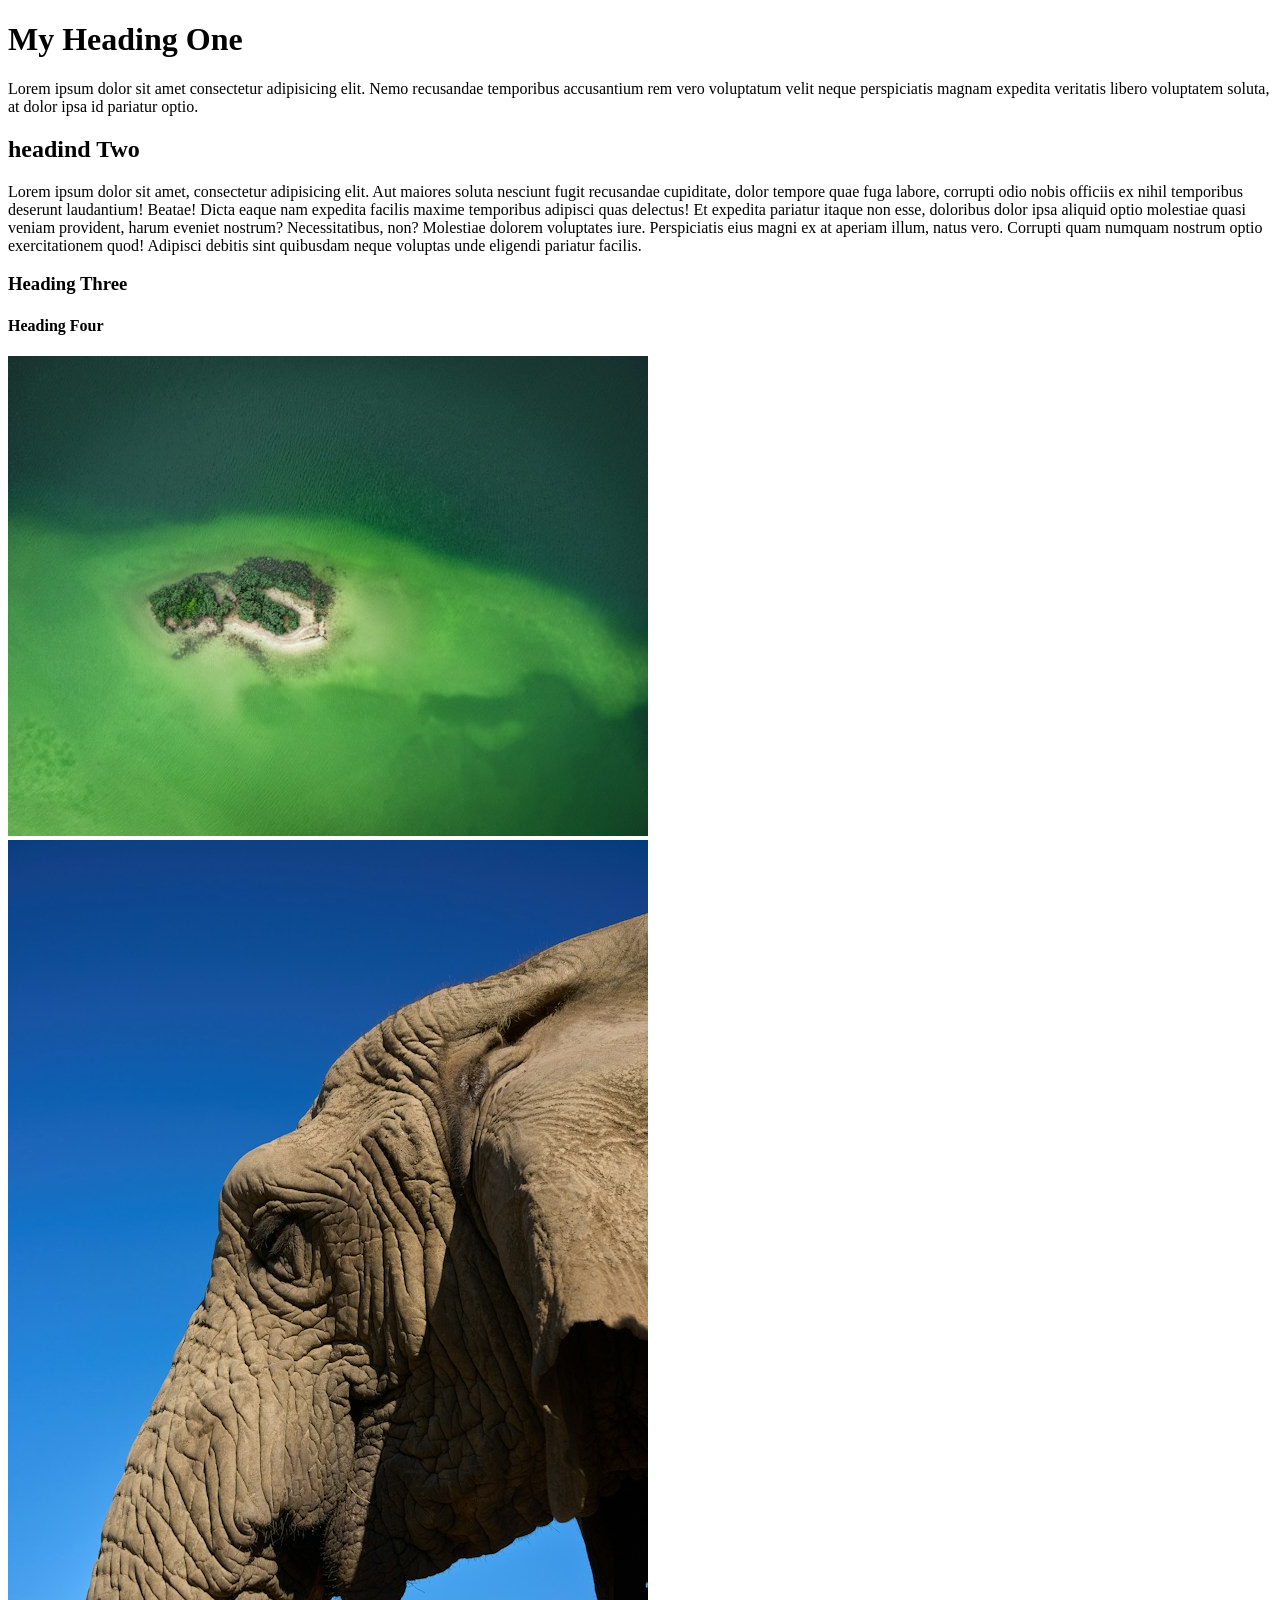
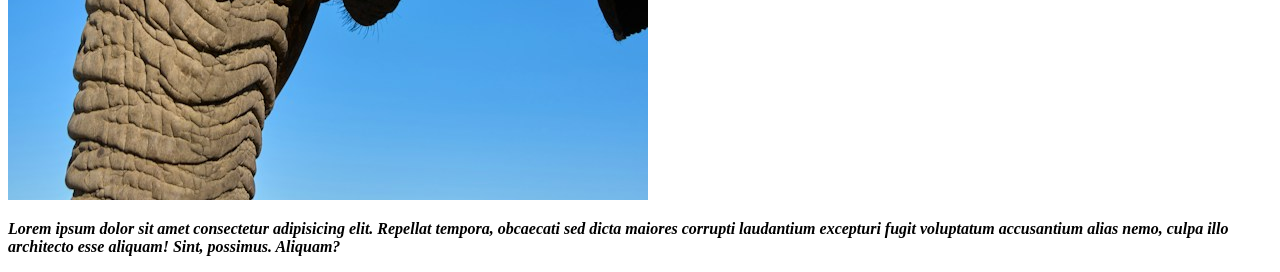
<file: index.html>
<!DOCTYPE html>
<html lang="en">

<head>
    <meta charset="UTF-8">
    <meta name="viewport" content="width=device-width, initial-scale=1.0">
    <title>learning

</HTML>
</title>
</head>

<body>
    <H1>My Heading One</H1>
    <p>Lorem ipsum dolor sit amet consectetur adipisicing elit. Nemo recusandae temporibus accusantium rem vero
        voluptatum velit neque perspiciatis magnam expedita veritatis libero voluptatem soluta, at dolor ipsa id
        pariatur optio.</p>
    <h2>headind Two</h2>
    <p>Lorem ipsum dolor sit amet, consectetur adipisicing elit. Aut maiores soluta nesciunt fugit recusandae
        cupiditate, dolor tempore quae fuga labore, corrupti odio nobis officiis ex nihil temporibus deserunt
        laudantium! Beatae!
        Dicta eaque nam expedita facilis maxime temporibus adipisci quas delectus! Et expedita pariatur itaque non esse,
        doloribus dolor ipsa aliquid optio molestiae quasi veniam provident, harum eveniet nostrum? Necessitatibus, non?
        Molestiae dolorem voluptates iure. Perspiciatis eius magni ex at aperiam illum, natus vero. Corrupti quam
        numquam nostrum optio exercitationem quod! Adipisci debitis sint quibusdam neque voluptas unde eligendi pariatur
        facilis.</p>
    <h3>Heading Three</h3>
    <H4>Heading Four</H4>
    <img src="images/mrduck-tail-5W5hBhCFnV4-unsplash.jpg" alt="nature">
    <img src="images/wolfgang-hasselmann-Lx5Y37G0nlM-unsplash.jpg" alt="">

    <p><b><i>Lorem ipsum dolor sit amet consectetur adipisicing elit. Repellat tempora, obcaecati sed dicta maiores
                corrupti laudantium excepturi fugit voluptatum accusantium alias nemo, culpa illo architecto esse
                aliquam! Sint, possimus. Aliquam?</i></b></p>


    </html>
</file>
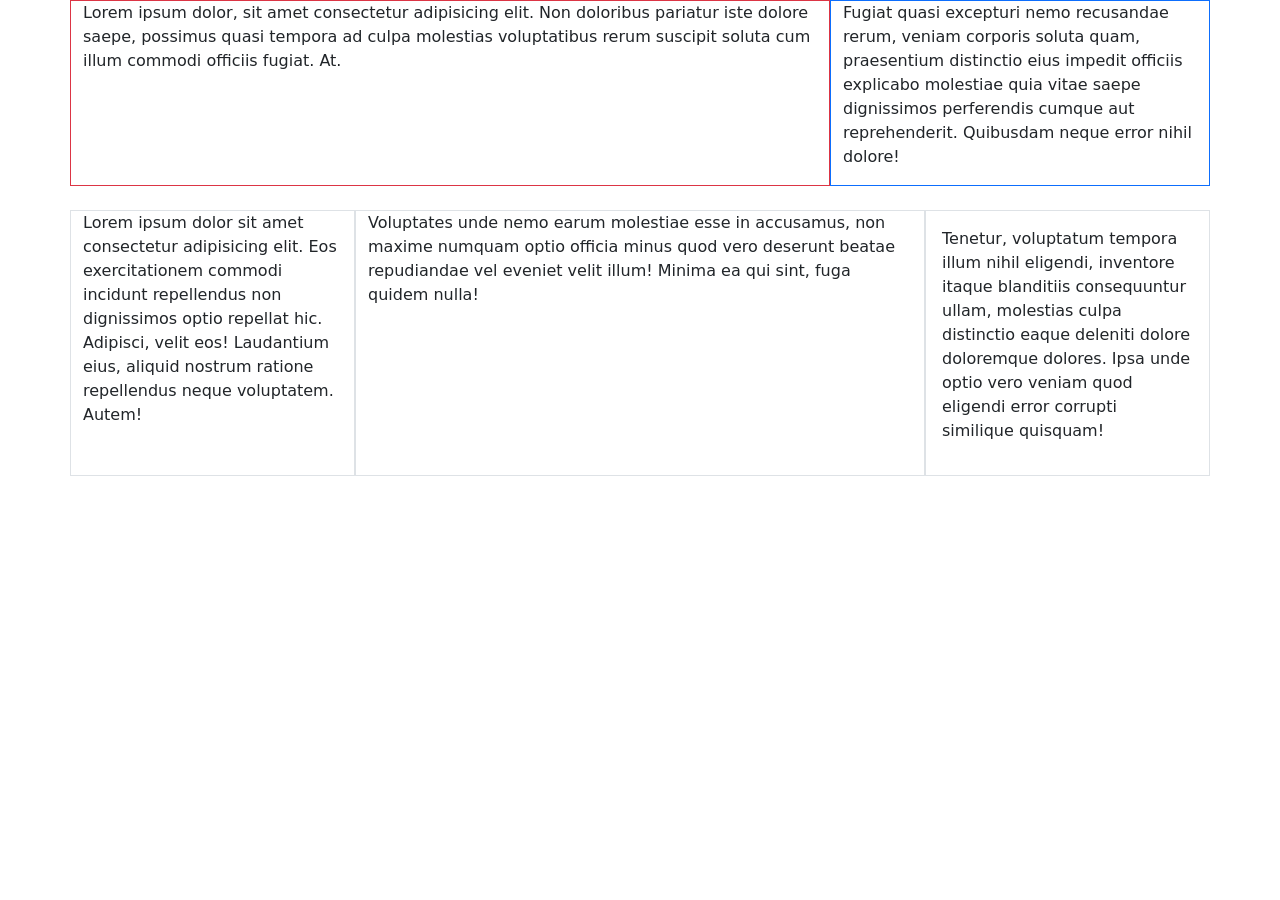
<file: bs_layout.html>
<!DOCTYPE html>
<html lang="en">

<head>
    <meta charset="UTF-8">
    <meta name="viewport" content="width=device-width, initial-scale=1.0">
    <title>Layout</title>
    <link href="https://cdn.jsdelivr.net/npm/bootstrap@5.3.8/dist/css/bootstrap.min.css" rel="stylesheet">

</head>

<body>

    <!-- container -->
    <!-- row -->
    <!-- column*2>p>lorem  -->

    <div class="container">
        <div class="row mb-4">
            <div class="col-8 border border-danger">
                <p>Lorem ipsum dolor, sit amet consectetur adipisicing elit. Non doloribus pariatur iste dolore saepe,
                    possimus quasi tempora ad culpa molestias voluptatibus rerum suscipit soluta cum illum commodi
                    officiis fugiat. At.</p>
            </div>
            <div class="col-4 border border-primary">
                <p>Fugiat quasi excepturi nemo recusandae rerum, veniam corporis soluta quam, praesentium distinctio
                    eius impedit officiis explicabo molestiae quia vitae saepe dignissimos perferendis cumque aut
                    reprehenderit. Quibusdam neque error nihil dolore!</p>
            </div>
        </div>
        <div class="row mt-4">
            <div class="col-3 border">
                <p>Lorem ipsum dolor sit amet consectetur adipisicing elit. Eos exercitationem commodi incidunt
                    repellendus non dignissimos optio repellat hic. Adipisci, velit eos! Laudantium eius, aliquid
                    nostrum ratione repellendus neque voluptatem. Autem!</p>
            </div>
            <div class="col-6 border">
                <p>Voluptates unde nemo earum molestiae esse in accusamus, non maxime numquam optio officia minus quod
                    vero deserunt beatae repudiandae vel eveniet velit illum! Minima ea qui sint, fuga quidem nulla!</p>
            </div>
            <div class="col-3 border p-3">
                <p>Tenetur, voluptatum tempora illum nihil eligendi, inventore itaque blanditiis consequuntur ullam,
                    molestias culpa distinctio eaque deleniti dolore doloremque dolores. Ipsa unde optio vero veniam
                    quod eligendi error corrupti similique quisquam!</p>
            </div>
        </div>



    </div>



</body>

</html>
</file>
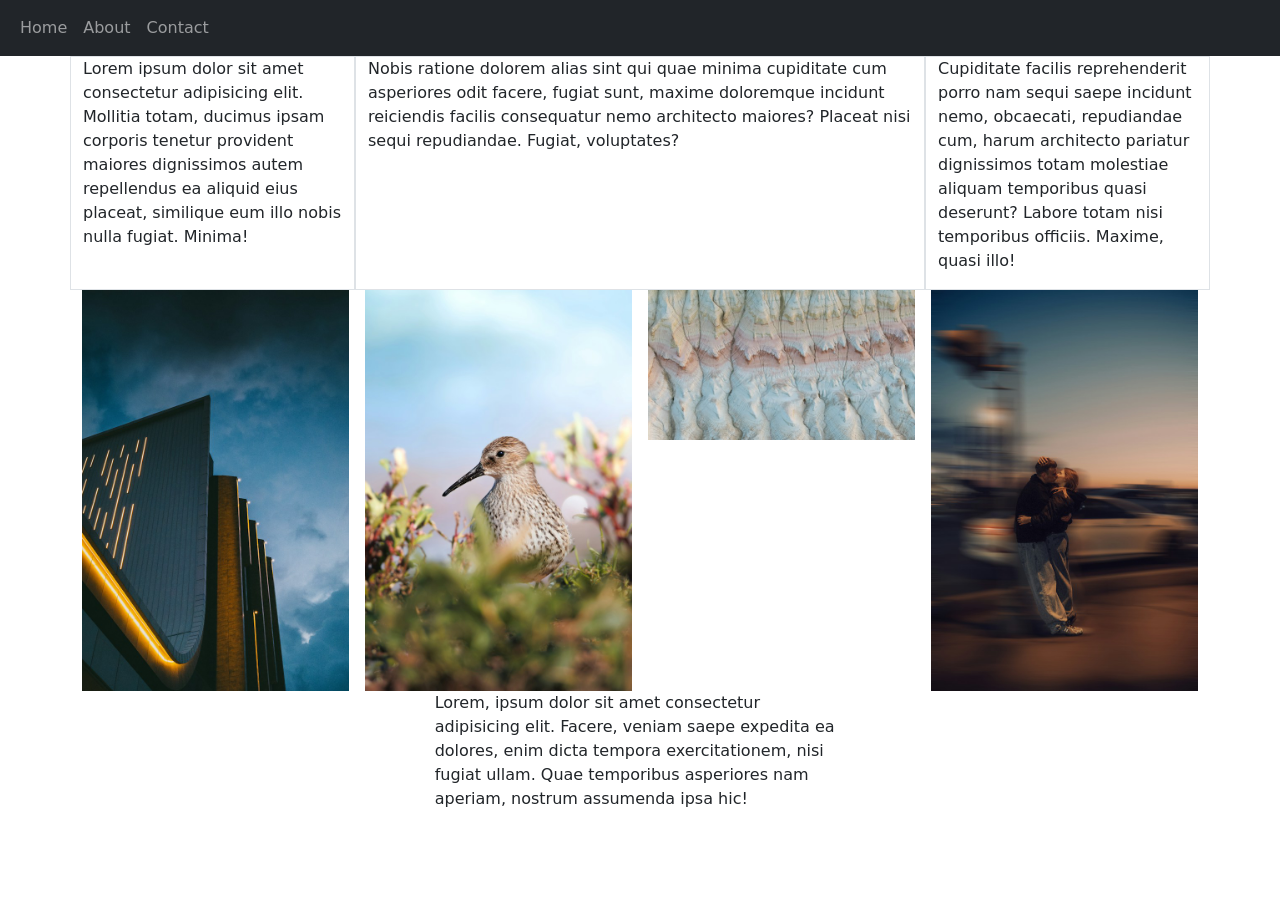
<file: bs_responsive_2.html>
<!DOCTYPE html>
<html lang="en">

<head>
    <meta charset="UTF-8">
    <meta name="viewport" content="width=device-width, initial-scale=1.0">
    <title>Responsive</title>
    <link href="https://cdn.jsdelivr.net/npm/bootstrap@5.3.8/dist/css/bootstrap.min.css" rel="stylesheet">

</head>

<body>
    <!-- A grey horizontal navbar that becomes vertical on small screens -->
    <nav class="navbar navbar-expand-sm bg-dark navbar-dark">

        <div class="container-fluid">
            <!-- Links -->
            <ul class="navbar-nav">
                <li class="nav-item">
                    <a class="nav-link" href="#">Home</a>
                </li>
                <li class="nav-item">
                    <a class="nav-link" href="#">About</a>
                </li>
                <li class="nav-item">
                    <a class="nav-link" href="#">Contact</a>
                </li>
            </ul>
        </div>

    </nav>


    <div class="container">
        <div class="row">
            <div class="col-sm-6 col-md-4 col-lg-3 border">
                <p>Lorem ipsum dolor sit amet consectetur adipisicing elit. Mollitia totam, ducimus ipsam corporis
                    tenetur provident maiores dignissimos autem repellendus ea aliquid eius placeat, similique eum illo
                    nobis nulla fugiat. Minima!</p>
            </div>
            <div class="col-sm-6 col-md-4 col-lg-6 border">
                <p>Nobis ratione dolorem alias sint qui quae minima cupiditate cum asperiores odit facere, fugiat sunt,
                    maxime doloremque incidunt reiciendis facilis consequatur nemo architecto maiores? Placeat nisi
                    sequi repudiandae. Fugiat, voluptates?</p>
            </div>
            <div class="col-sm-12 col-md-4 col-lg-3 border">
                <p>Cupiditate facilis reprehenderit porro nam sequi saepe incidunt nemo, obcaecati, repudiandae cum,
                    harum architecto pariatur dignissimos totam molestiae aliquam temporibus quasi deserunt? Labore
                    totam nisi temporibus officiis. Maxime, quasi illo!</p>
            </div>
        </div>
    </div>

    <div class="container">
        <div class="row g-3">
            <div class="col-sm-6 col-md-3">
                <img class="img-fluid" src="images/responsive/adam-kring-3DuBZ3OjFNc-unsplash.jpg" alt="">
            </div>
            <div class="col-sm-6 col-md-3">
                <img class="img-fluid" src="images/responsive/matsvei-liatkouski-rZMW5lL_bQA-unsplash.jpg" alt="">
            </div>
            <div class="col-sm-6 col-md-3">
                <img class="img-fluid" src="images/responsive/sayan-nath-tm5Wqc9HCNc-unsplash.jpg" alt="">
            </div>
            <div class="col-sm-6 col-md-3">
                <img class="img-fluid" src="images/responsive/valentina-kondrasyuk-Y_-zL1AIxjA-unsplash.jpg" alt="">
            </div>
        </div>
    </div>

    <!-- git add . -->
    <!-- git commit -m "Learned responsive BS" -->
    <!-- git push -->

    <div class="row justify-content-center">
        <div class="col-sm-4">
            <p>Lorem, ipsum dolor sit amet consectetur adipisicing elit. Facere, veniam saepe expedita ea dolores, enim
                dicta tempora exercitationem, nisi fugiat ullam. Quae temporibus asperiores nam aperiam, nostrum
                assumenda ipsa hic!</p>
        </div>
    </div>

</body>

</html>
</file>
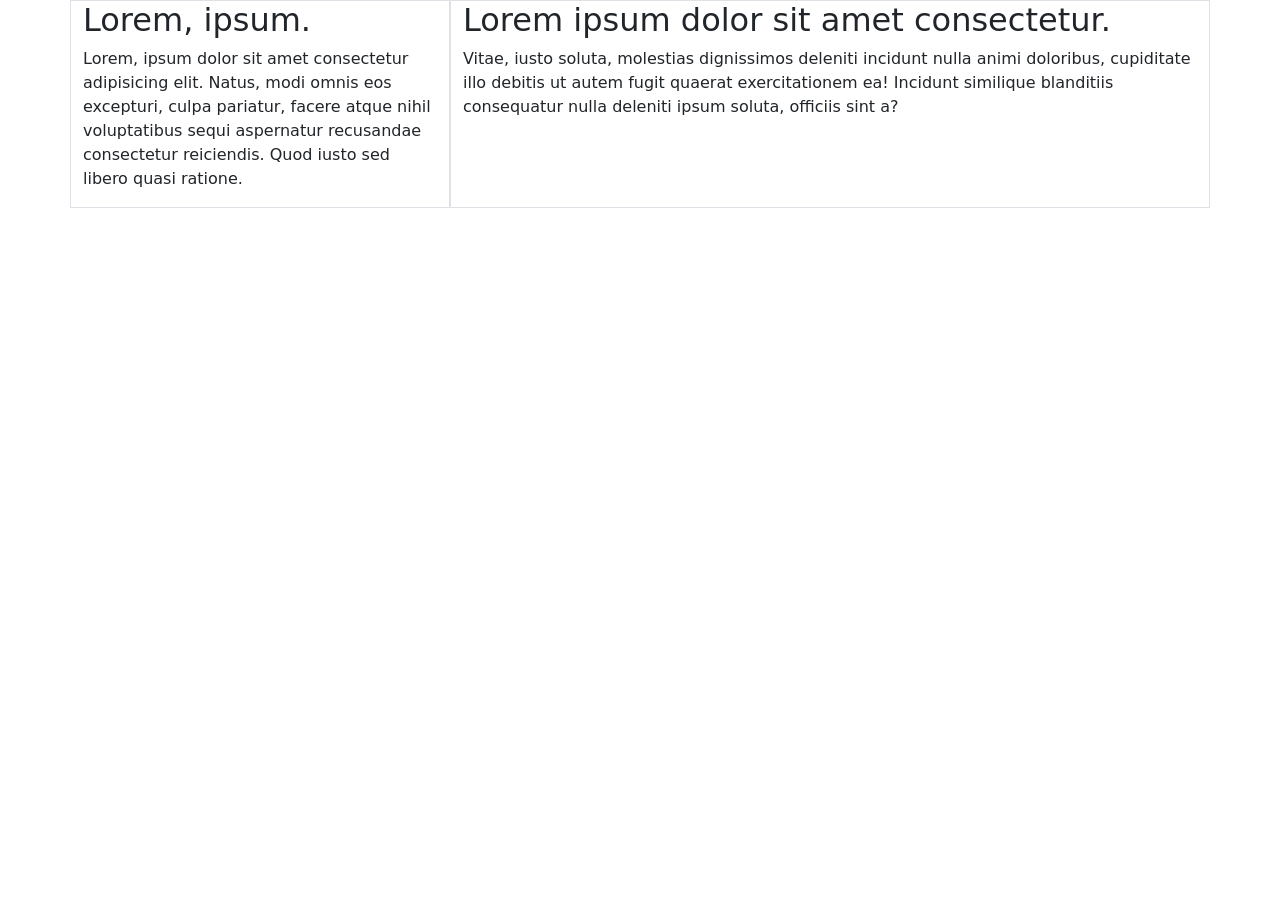
<file: bs_responsive_layout.html>
<!DOCTYPE html>
<html lang="en">
<head>
    <meta charset="UTF-8">
    <meta name="viewport" content="width=device-width, initial-scale=1.0">
    <title>Responsive Layout</title>
    <link href="https://cdn.jsdelivr.net/npm/bootstrap@5.3.8/dist/css/bootstrap.min.css" rel="stylesheet">
</head>

<body>

    <div class="container">
        <div class="row">
            <div class="col-sm-6 col-md-4 border">
                <h2>Lorem, ipsum.</h2>
                <p>Lorem, ipsum dolor sit amet consectetur adipisicing elit. Natus, modi omnis eos excepturi, culpa pariatur, facere atque nihil voluptatibus sequi aspernatur recusandae consectetur reiciendis. Quod iusto sed libero quasi ratione.</p>
            </div>
            <div class="col-sm-6 col-md-8 border">
                <h2>Lorem ipsum dolor sit amet consectetur.</h2>
                <p>Vitae, iusto soluta, molestias dignissimos deleniti incidunt nulla animi doloribus, cupiditate illo debitis ut autem fugit quaerat exercitationem ea! Incidunt similique blanditiis consequatur nulla deleniti ipsum soluta, officiis sint a?</p>
            </div>
        </div>
    </div> 
    
</body>
</html>
</file>
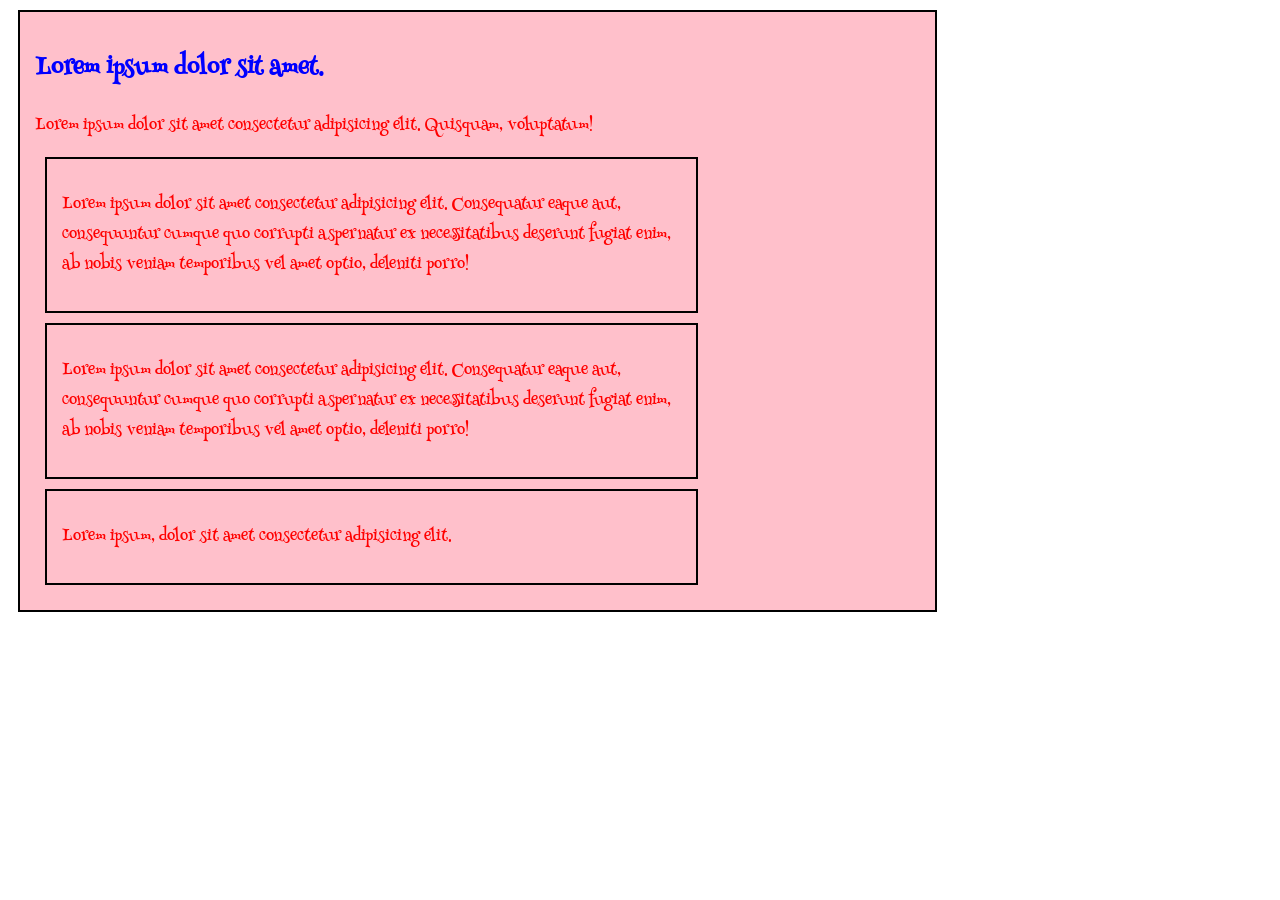
<file: divs.html>
<!DOCTYPE html>
<html lang="en">

<head>
    <meta charset="UTF-8">
    <meta name="viewport" content="width=device-width, initial-scale=1.0">
    <title>Document</title>
    <link rel="preconnect" href="https://fonts.googleapis.com">
    <link rel="preconnect" href="https://fonts.gstatic.com" crossorigin>
    <link href="https://fonts.googleapis.com/css2?family=Henny+Penny&display=swap" rel="stylesheet">
    <style>
        /* target elements */
        h2 {
            color: blue;
            font-family: "Henny Penny", system-ui;
        }

        p {
            color: red;
            font-family: "Henny Penny", system-ui;
        }

        div {
            background-color: pink;
            font-family: "Henny Penny", system-ui;
            padding: 15px;
            margin: 10px;
            border: 2px solid black;
            width: 70%;
            
        }
    </style>
</head>

<body>
    <div>
        <!-- Inline CSS #ff001 -->
        <h2>Lorem ipsum dolor sit amet.</h2>
        <p>Lorem ipsum dolor sit amet consectetur adipisicing elit. Quisquam, voluptatum!</p>
        <div>
            <p>Lorem ipsum dolor sit amet consectetur adipisicing elit. Consequatur eaque aut, consequuntur cumque quo
                corrupti aspernatur ex necessitatibus deserunt fugiat enim, ab nobis veniam temporibus vel amet optio,
                deleniti porro!</p>
        </div>
        <div>
            <p>Lorem ipsum dolor sit amet consectetur adipisicing elit. Consequatur eaque aut, consequuntur cumque quo
                corrupti aspernatur ex necessitatibus deserunt fugiat enim, ab nobis veniam temporibus vel amet optio,
                deleniti porro!</p>
        </div>
        <div>
            <p>Lorem ipsum, dolor sit amet consectetur adipisicing elit.</p>
        </div>


    </div>
</body>

</html>
</file>
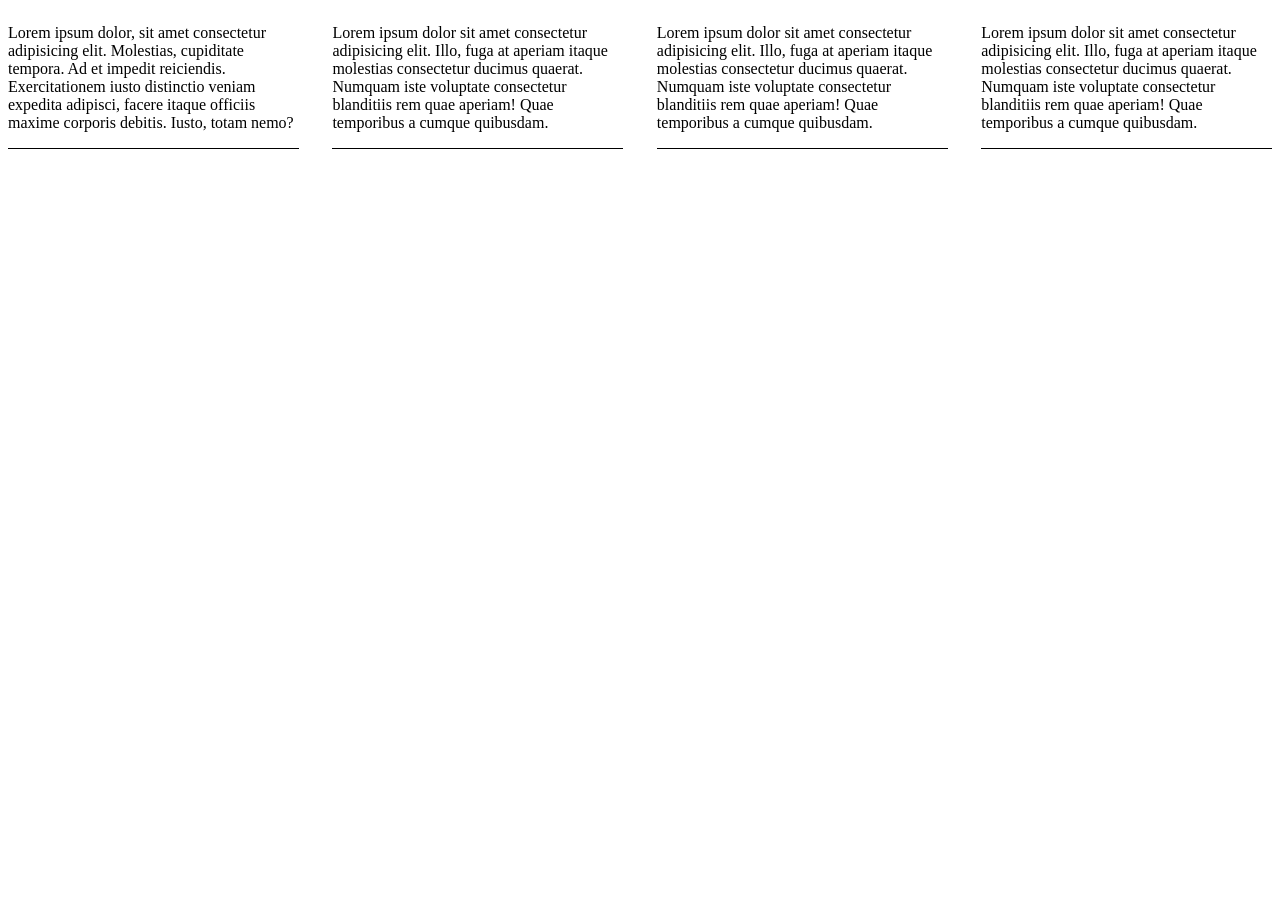
<file: flex.html>
<!DOCTYPE html>
<html lang="en">

<head>
    <meta charset="UTF-8">
    <meta name="viewport" content="width=device-width, initial-scale=1.0">
    <title>CSS Flex</title>

    <style>
        .main-1 {
            border: 1px solid black;
            padding: 10px;
            display: flex;
            gap: 10px;
            justify-content: center;
            display: none;
        }

        .smaller {
            border: 1px solid rgb(168, 71, 71);
            height: 100px;
            width: 45%;
        }

        .x {
            width: 60%;
        }

        .y {
            width: 35%;
        }

        .container {
            display: flex;
            justify-content: space-between;
        }

        .s {
            border-bottom: 1px solid black;
            width: 23%;

        }
    </style>

</head>

<body>
    <!-- Setup username and email -->
    <!-- git config --global user.name "Margaret" -->
    <!-- git config --global user.email "margaretwairimu948@gmail.com" -->

    <!-- git init -->
    <!-- git add . -->
    <!-- git commit -m "Learn HTML and CSS" -->
    <!-- git remote add origin https://github.com/Margaretwairimu-code/intro_html_css.git -->
    <!-- git push -u origin master -->

    <div class="main-1">
        <div class="smaller x">A</div>
        <div class="smaller y">B</div>
    </div>

    <div class="container">
        <div class="s">
            <p>Lorem ipsum dolor, sit amet consectetur adipisicing elit. Molestias, cupiditate tempora. Ad et impedit
                reiciendis. Exercitationem iusto distinctio veniam expedita adipisci, facere itaque officiis maxime
                corporis debitis. Iusto, totam nemo?</p>
        </div>
        <div class="s">
            <p>Lorem ipsum dolor sit amet consectetur adipisicing elit. Illo, fuga at aperiam itaque molestias
                consectetur ducimus quaerat. Numquam iste voluptate consectetur blanditiis rem quae aperiam! Quae
                temporibus a cumque quibusdam.</p>
        </div>
        <div class="s">
            <p>Lorem ipsum dolor sit amet consectetur adipisicing elit. Illo, fuga at aperiam itaque molestias
                consectetur ducimus quaerat. Numquam iste voluptate consectetur blanditiis rem quae aperiam! Quae
                temporibus a cumque quibusdam.</p>
        </div>
        <div class="s">
            <p>Lorem ipsum dolor sit amet consectetur adipisicing elit. Illo, fuga at aperiam itaque molestias
                consectetur ducimus quaerat. Numquam iste voluptate consectetur blanditiis rem quae aperiam! Quae
                temporibus a cumque quibusdam.</p>
        </div>
    </div>



</body>

</html>
</file>
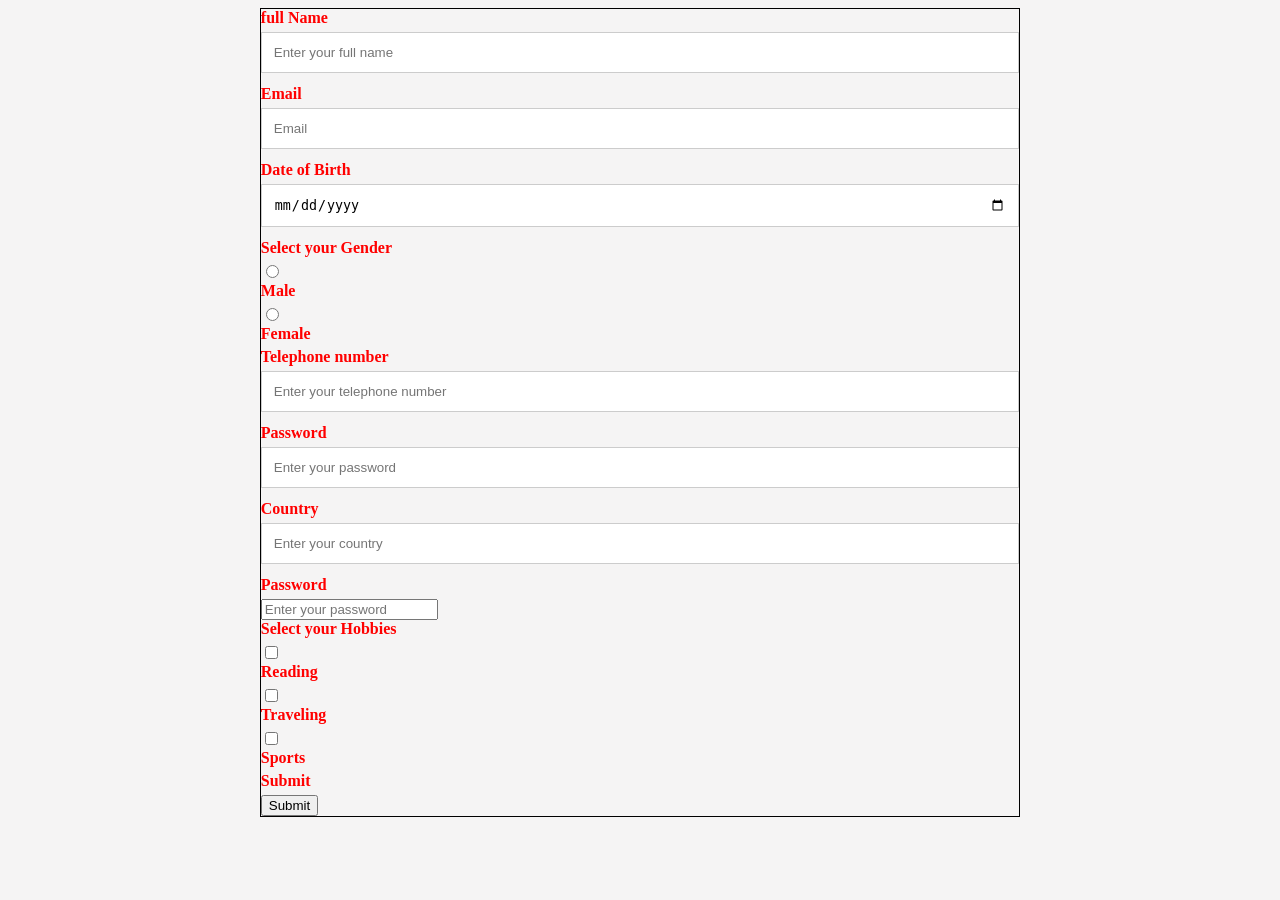
<file: forms.html>
<!DOCTYPE html>
<html lang="en">

<head>
    <meta charset="UTF-8">
    <meta name="viewport" content="width=device-width, initial-scale=1.0">
    <title>Forms</title>
    <style>
        body {
            background-color: #f5f4f4;
            font-family: 'Times New Roman', Times, serif, sans-serif;
        }

        form {
            width: 60%;
            border: 1px solid black;
            margin: auto;

        }

        label {
            display: block;
            margin-bottom: 5px;
            font-weight: bold;
            color: red;
        }

        input.full-width {
            width: 100%;
            padding: 12px;
            box-sizing: border-box;
            margin-bottom: 12px;
            border: 1px solid #ccc;

        }

        button {
            background-color: #262926;
            color: white;
            padding: 16px;
            margin: auto;
            border-radius: 10px;
            cursor: pointer;
            width: 100%;
        }
    </style>
</head>

<body>
    <!-- Form inputs text , email, password, phone, date, radio button, checkbox, select -->

    <form action="">
        <label for="full_name">full Name</label>
        <input type="text" name="full_name" id="full_name" placeholder="Enter your full name" class="full-width">

        <label for="email">Email</label>
        <input type="email" name="email" id="email" placeholder="Email" required class="full-width">

        <label for="dod">Date of Birth</label>
        <input type="date" name="dob" id="dob" required min="2008-12-31" class="full-width">

        <br>

        <label for="gender">Select your Gender</label>
        <input type="radio" name="gender" id="male" value="m">
        <label for="male">Male</label>



        <input type="radio" name="gender" id="female" value="f">
        <label for="female">Female</label>


        <label for="telephone">Telephone number</label>
        <input type="tel" name="telephone" id="telephone" placeholder="Enter your telephone number" class="full-width">

        <label for="password">Password</label>
        <input type="password" name="password" id="password" placeholder="Enter your password" class="full-width">

        <label for="country">Country</label>
        <input type="text" name="country" id="country" placeholder="Enter your country" class="full-width">

        <label for="Password">Password</label>
        <input type="password" name="password" id="password" placeholder="Enter your password">

        <br>

        <label for="hobbies">Select your Hobbies</label>
        <input type="checkbox" name="hobbies" id="reading" value="reading">
        <label for="reading">Reading</label>



        <input type="checkbox" name="hobbies" id="traveling" value="traveling">
        <label for="traveling">Traveling</label>



        <input type="checkbox" name="hobbies" id="sports" value="sports">
        <label for="sports">Sports</label>



        <label for="submit">Submit</label>
        <input type="submit" name="submit" id="submit" value="Submit">



    </form>
</body>

</html>
</file>
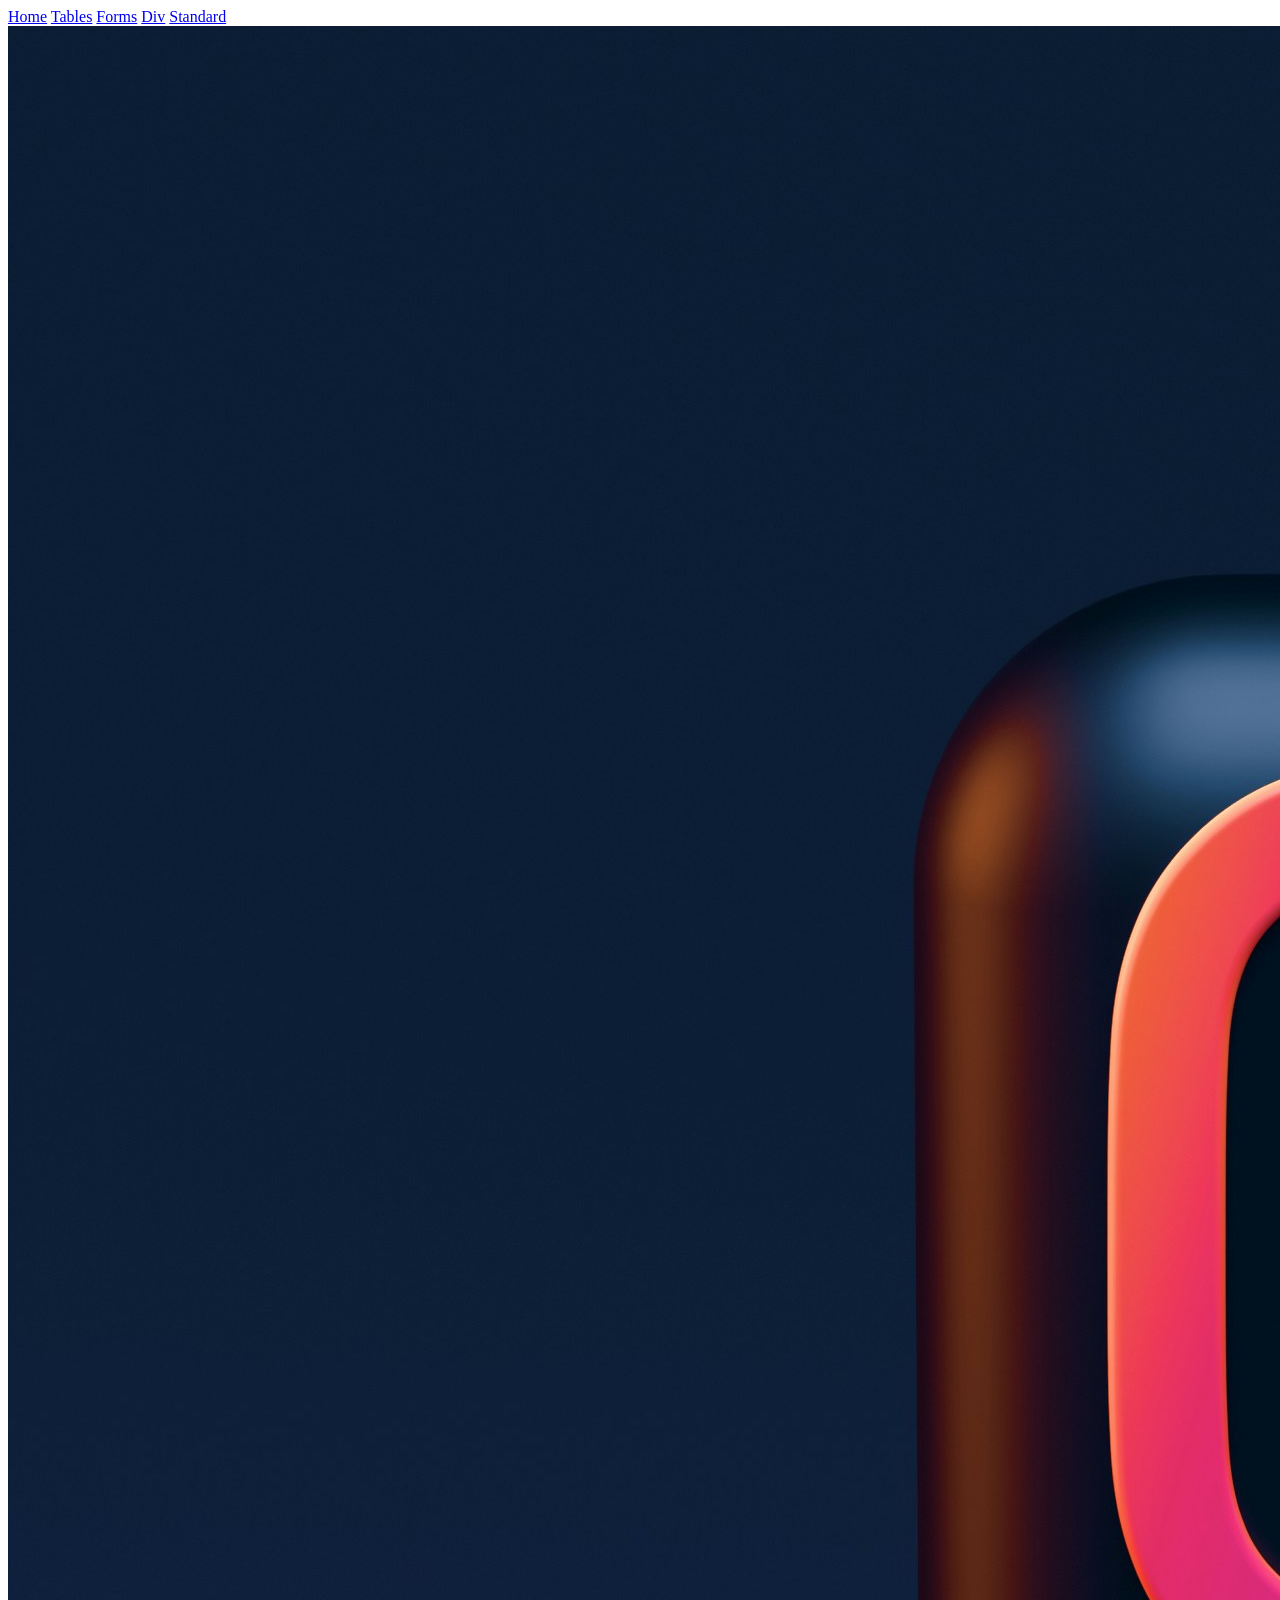
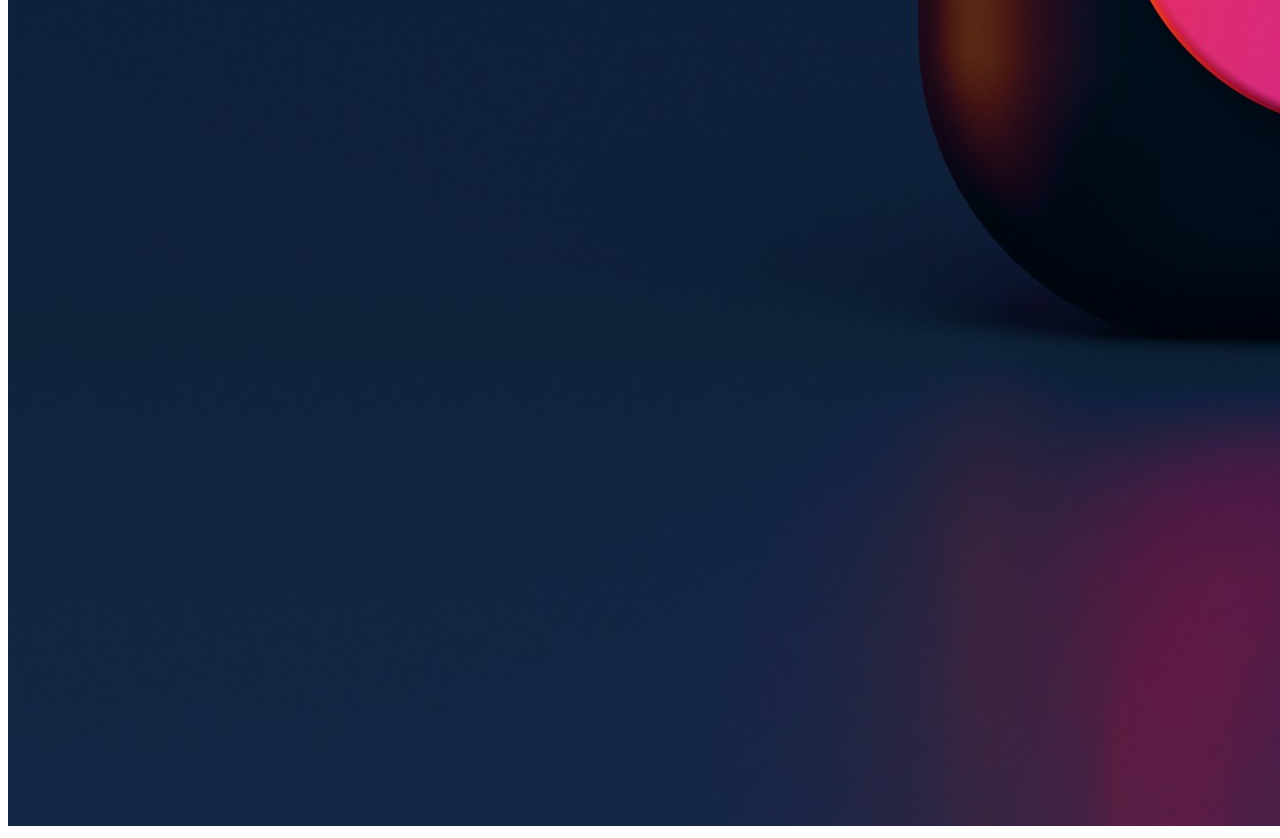
<file: links.html>
<!DOCTYPE html>
<html lang="en">

<head>
    <meta charset="UTF-8">
    <meta name="viewport" content="width=device-width, initial-scale=1.0">
    <title>Hyperlinks or Anchor tags</title>
</head>

<body>
    <a href="index.html">Home</a>
    <a href="tables.html">Tables</a>
    <a href="forms.html">Forms</a>
    <a href="divs.html">Div</a>

    <a href="https://www.standardmedia.co.ke" target="_blank">Standard</a>
    <a href="https://www.instagram.com/" target="_blank">
        <img src="images/alexander-shatov-71Qk8ODIBko-unsplash (1).jpg" alt="Instagram">
    </a>

</body>

</html>
</file>
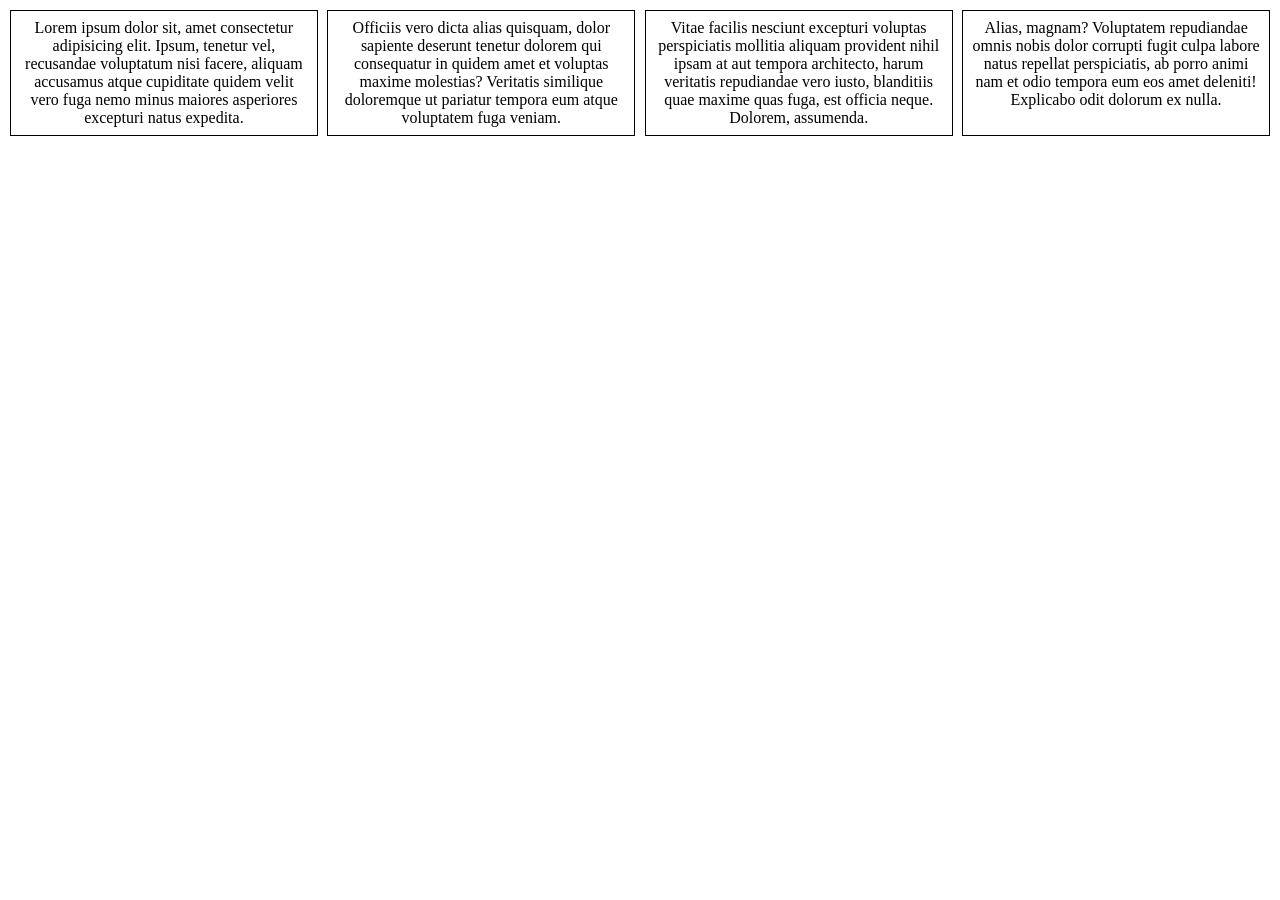
<file: responsive.html>
<!DOCTYPE html>
<html lang="en">
<head>
    <meta charset="UTF-8">
    <meta name="viewport" content="width=device-width, initial-scale=1.0">
    <title>Media Queries</title>
    <link rel="stylesheet" href="css/style.css">
</head>
<body>

    <div class="row">
        <div class="col">
            <p>Lorem ipsum dolor sit, amet consectetur adipisicing elit. Ipsum, tenetur vel, recusandae voluptatum nisi facere, aliquam accusamus atque cupiditate quidem velit vero fuga nemo minus maiores asperiores excepturi natus expedita.</p>
        </div>
        <div class="col">
            <p>Officiis vero dicta alias quisquam, dolor sapiente deserunt tenetur dolorem qui consequatur in quidem amet et voluptas maxime molestias? Veritatis similique doloremque ut pariatur tempora eum atque voluptatem fuga veniam.</p>
        </div>
        <div class="col">
            <p>Vitae facilis nesciunt excepturi voluptas perspiciatis mollitia aliquam provident nihil ipsam at aut tempora architecto, harum veritatis repudiandae vero iusto, blanditiis quae maxime quas fuga, est officia neque. Dolorem, assumenda.</p>
        </div>
        <div class="col">
            <p>Alias, magnam? Voluptatem repudiandae omnis nobis dolor corrupti fugit culpa labore natus repellat perspiciatis, ab porro animi nam et odio tempora eum eos amet deleniti! Explicabo odit dolorum ex nulla.</p>
        </div>
    </div>
    
</body>
</html>
</file>
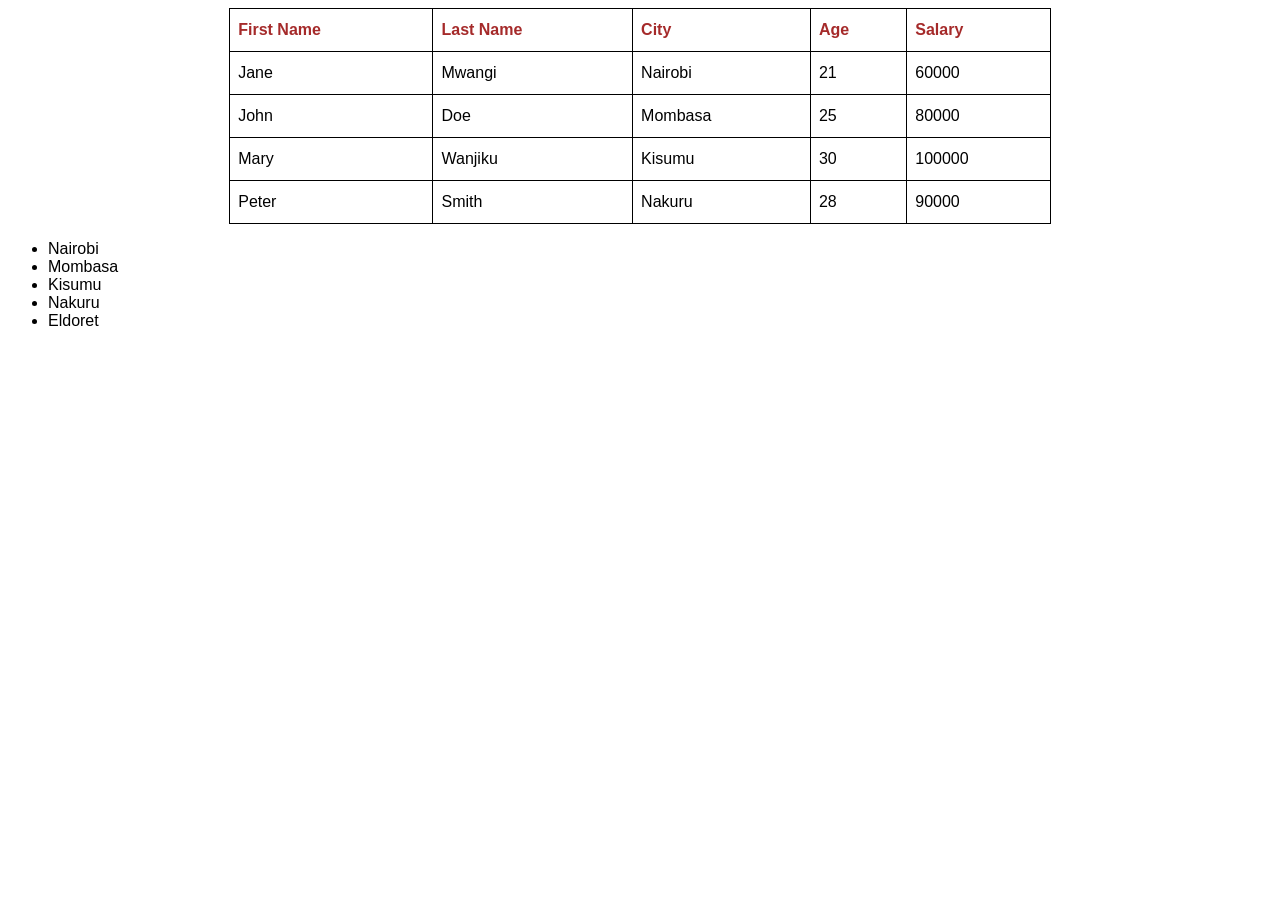
<file: tables.html>
<!DOCTYPE html>
<html lang="en">

<head>
    <meta charset="UTF-8">
    <meta name="viewport" content="width=device-width, initial-scale=1.0">
    <title>Tables</title>
    <style>
        body {
            font-family: Arial, Helvetica, sans-serif;
        }

        table {
            border: 1px solid black;
            width: 65%;
            margin: auto;
            border-collapse: collapse;
        }

        th {
            color: brown;
            border: 1px solid black;
            padding: 12px 8px;
            text-align: left;
        }

        td {
            border: 1px solid black;
            padding: 12px 8px;
        }

        /* CSS Framework bootstrap */
    </style>
</head>

<body>
    <table>
        <thead>
            <tr>
                <th>First Name</th>
                <th>Last Name</th>
                <th>City</th>
                <th>Age</th>
                <th>Salary</th>
            </tr>
        </thead>
        <tbody>
            <tr>
                <td>Jane</td>
                <td>Mwangi</td>
                <td>Nairobi</td>
                <td>21</td>
                <td>60000</td>
            </tr>
            <tr>
                <td>John</td>
                <td>Doe</td>
                <td>Mombasa</td>
                <td>25</td>
                <td>80000</td>
            </tr>
            <tr>
                <td>Mary</td>
                <td>Wanjiku</td>
                <td>Kisumu</td>
                <td>30</td>
                <td>100000</td>
            </tr>
            <tr>
                <td>Peter</td>
                <td>Smith</td>
                <td>Nakuru</td>
                <td>28</td>
                <td>90000</td>


        </tbody>

    </table>

    <!-- List Unordered -->
    <ul>
        <li>Nairobi</li>
        <li>Mombasa</li>
        <li>Kisumu</li>
        <li>Nakuru</li>
        <li>Eldoret</li>
    </ul>



</body>


</html>
</file>
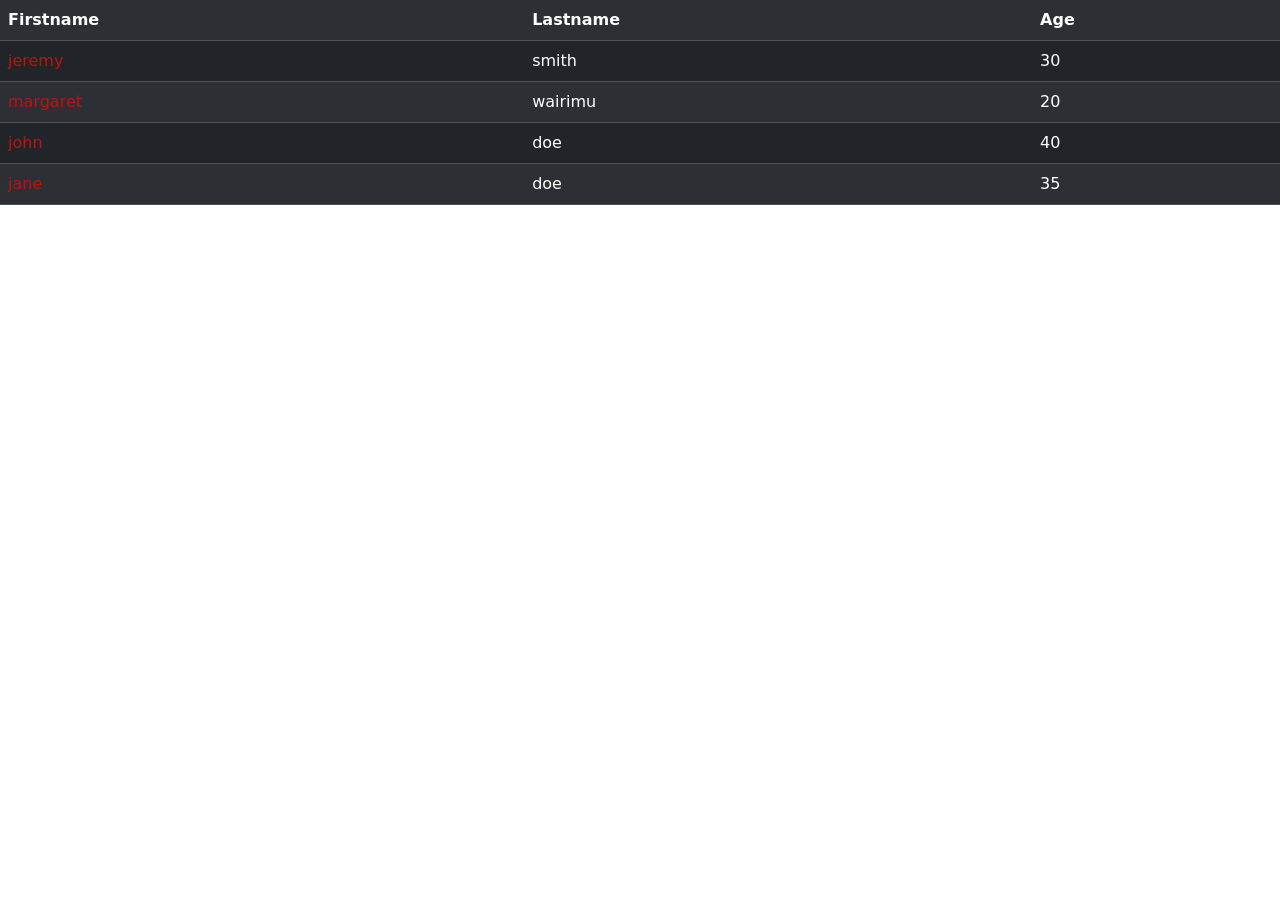
<file: css/bs_intro.html>
<!DOCTYPE html>
<html lang="en">

<head>
    <meta charset="UTF-8">
    <meta name="viewport" content="width=device-width, initial-scale=1.0">
    <title>Bootstrap Intro</title>
    <!-- Latest compiled and minified CSS -->
    <link href="https://cdn.jsdelivr.net/npm/bootstrap@5.3.8/dist/css/bootstrap.min.css" rel="stylesheet">

    <!-- Latest compiled JavaScript -->
    <script src="https://cdn.jsdelivr.net/npm/bootstrap@5.3.8/dist/js/bootstrap.bundle.min.js"></script>

    <style>
        .text-fancy {
            color: rgb(194, 17, 17) !important;
        }
    </style>
</head>

<body>
    <!-- <h2 class="text-danger ">Lorem ipsum dolor sit amet consectetur adipisicing elit. Rerum, deserunt!</h2> -->
    <!-- <p class="text-info bg-danger">Lorem ipsum dolor sit amet consectetur adipisicing elit. Earum nam minima distinctio -->
    <!-- consequatur dolor ipsum ab quos velit sapiente fuga.</p> -->

    <table class="table table-boarded table-dark table-striped table-hover  ">
        <tr>
            <th>Firstname</th>
            <th>Lastname</th>
            <th>Age</th>
        </tr>
        <tr>
            <td class="text-fancy">jeremy</td>
            <td>smith</td>
            <td>30</td>
        </tr>
        <tr>
            <td class="text-fancy">margaret</td>
            <td>wairimu</td>
            <td>20</td>
        </tr>
        <tr>
            <td class="text-fancy">john</td>
            <td>doe</td>
            <td>40</td>
        </tr>
        <tr>
            <td class="text-fancy">jane</td>
            <td>doe</td>
            <td>35</td>
        </tr>





    </table>

</body>

</html>
</file>
<file: css/style.css>
* {
    margin: 0;
    padding: 0;
}

.row {
    display: flex;
    padding: 10px;
    justify-content: space-between;
}

.col {
    width: 23%;
    border: 1px solid black;
    padding: 8px;
}

p {
    text-align: center;
}

/* Media Queries */

/* medium devices - tablets */
@media screen and (min-width: 768px) and (max-width: 1023px) {
    .row{
        flex-wrap: wrap;
    }

    .col {
        width: 48%;

    }

    p {
        color: red;

    }
}

@media screen and (max-width: 767px) {
    .row{
        flex-wrap: wrap;
    }
    
    .col {
        width: 100%;

    }

    p {
        color: blue;
    }
}
</file>
